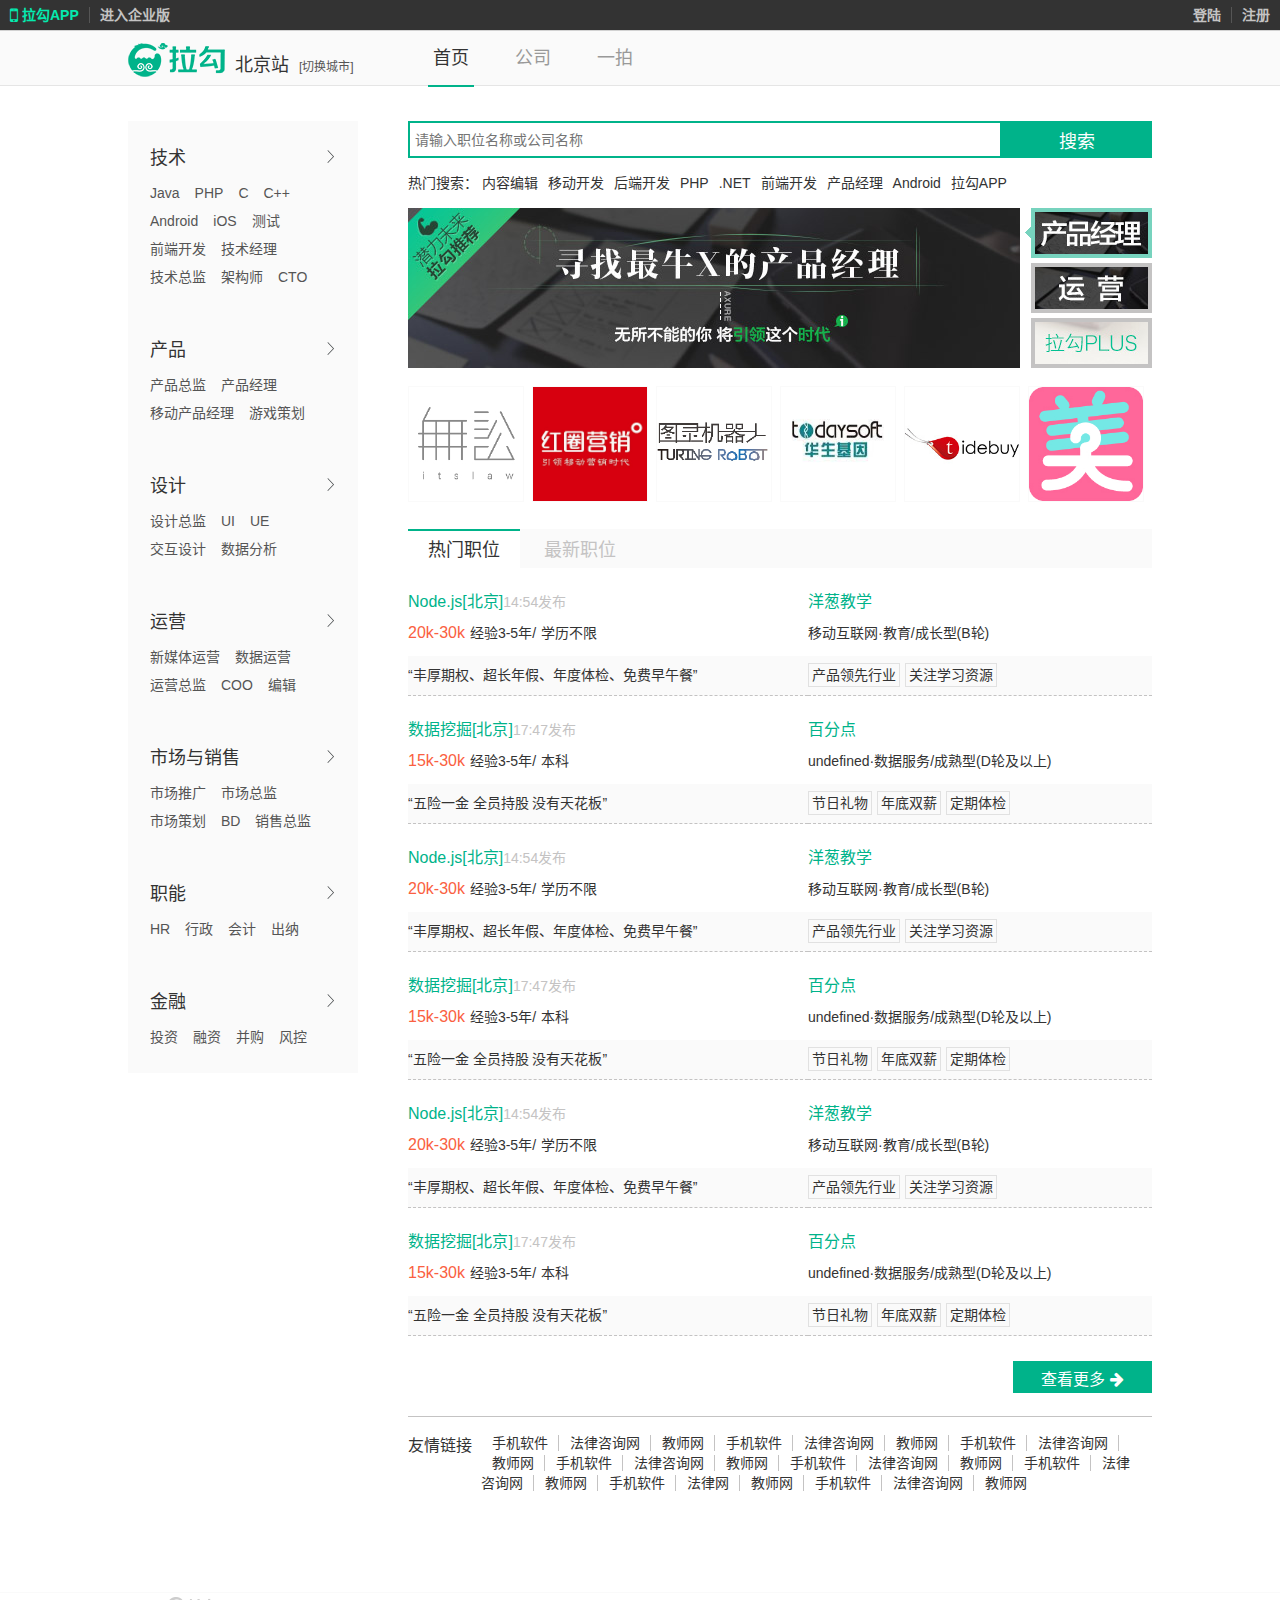
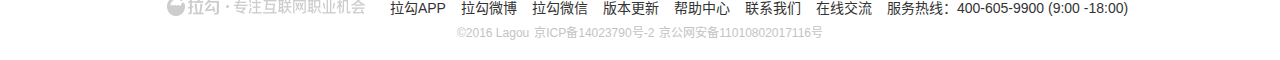
<file: index.html>
<!DOCTYPE html>
<html lang="zh-CN">
  <head>
    <meta charset="utf-8">
    <title>拉勾网-最专业的互联网招聘平台</title>
    <script type="text/javascript" src="javascripts/jquery.js"></script>
    <link rel="stylesheet" href="stylesheets/common.css">
    <link rel="stylesheet" href="stylesheets/font-awesome.min.css">
  </head>
  <body>
    <header>
      <div><a href="#" class="header-green"><i class="icon-mobile-phone icon-large"> </i>拉勾APP</a><a href="#">进入企业版</a></div>
      <div><a href="#">登陆</a><a href="#">注册</a></div>
    </header>
    <nav>
      <div class="max-width">
        <div class="logo"><span></span><a href="#">北京站</a><a href="#">[切换城市]</a></div>
        <div class="page"><a href="#" class="current">首页</a><a href="#">公司</a><a href="#">一拍</a></div>
      </div>
    </nav>
    <section class="index container max-width">
      <aside class="career-selector">
        <div class="career-box">
          <div class="career-list">
            <h1 class="career-title">技术</h1><span></span><a href="#" class="career-item">Java</a><a href="#" class="career-item">PHP</a><a href="#" class="career-item">C</a><a href="#" class="career-item">C++</a><a href="#" class="career-item">Android</a><a href="#" class="career-item">iOS</a><a href="#" class="career-item">测试</a><a href="#" class="career-item">前端开发</a><a href="#" class="career-item">技术经理</a><a href="#" class="career-item">技术总监</a><a href="#" class="career-item">架构师</a><a href="#" class="career-item">CTO</a>
          </div>
          <div style="top: 0px" class="push">
            <dl class="push-dl">
              <dt class="push-dt"><a href="#">后端开发</a></dt>
              <dd class="push-dd"><a href="#">Java</a><a href="#">Python</a><a href="#">PHP</a><a href="#">.NET</a><a href="#">C#</a><a href="#">C++</a><a href="#">C</a><a href="#">VB</a><a href="#">Delphi</a><a href="#">Perl</a><a href="#">Ruby</a><a href="#">Hadoop</a><a href="#">Node.js</a><a href="#">数据挖掘</a><a href="#">自然语言处理</a><a href="#">搜索算法</a><a href="#">精准推荐</a><a href="#">全栈工程师</a><a href="#">Go</a><a href="#">ASP</a><a href="#">Shell</a><a href="#">后端开发其它</a>
              </dd>
            </dl>
            <dl class="push-dl">
              <dt class="push-dt"><a href="#">移动开发</a></dt>
              <dd class="push-dd"><a href="#">HTML5</a><a href="#">Android</a><a href="#">iOS</a><a href="#">WP</a><a href="#">移动开发其它</a>
              </dd>
            </dl>
            <dl class="push-dl">
              <dt class="push-dt"><a href="#">前端开发</a></dt>
              <dd class="push-dd"><a href="#">web前端</a><a href="#">Flash</a><a href="#">html5</a><a href="#">JavaScript</a><a href="#">U3D</a><a href="#">COCOS2D-X</a><a href="#">前端开发其它</a>
              </dd>
            </dl>
          </div>
        </div>
        <div class="career-box">
          <div class="career-list">
            <h1 class="career-title">产品</h1><span></span><a href="#" class="career-item">产品总监</a><a href="#" class="career-item">产品经理</a><a href="#" class="career-item">移动产品经理</a><a href="#" class="career-item">游戏策划</a>
          </div>
          <div style="top: 141.5px" class="push">
            <dl class="push-dl">
              <dt class="push-dt"><a href="#">2后端开发</a></dt>
              <dd class="push-dd"><a href="#">Java</a><a href="#">Python</a><a href="#">PHP</a><a href="#">.NET</a><a href="#">C#</a><a href="#">C++</a><a href="#">C</a><a href="#">VB</a><a href="#">Delphi</a><a href="#">Perl</a><a href="#">Ruby</a><a href="#">Hadoop</a><a href="#">Node.js</a><a href="#">数据挖掘</a><a href="#">自然语言处理</a><a href="#">搜索算法</a><a href="#">精准推荐</a><a href="#">全栈工程师</a><a href="#">Go</a><a href="#">ASP</a><a href="#">Shell</a><a href="#">后端开发其它</a>
              </dd>
            </dl>
            <dl class="push-dl">
              <dt class="push-dt"><a href="#">移动开发</a></dt>
              <dd class="push-dd"><a href="#">HTML5</a><a href="#">Android</a><a href="#">iOS</a><a href="#">WP</a><a href="#">移动开发其它</a>
              </dd>
            </dl>
            <dl class="push-dl">
              <dt class="push-dt"><a href="#">前端开发</a></dt>
              <dd class="push-dd"><a href="#">web前端</a><a href="#">Flash</a><a href="#">html5</a><a href="#">JavaScript</a><a href="#">U3D</a><a href="#">COCOS2D-X</a><a href="#">前端开发其它</a>
              </dd>
            </dl>
          </div>
        </div>
        <div class="career-box">
          <div class="career-list">
            <h1 class="career-title">设计</h1><span></span><a href="#" class="career-item">设计总监</a><a href="#" class="career-item">UI</a><a href="#" class="career-item">UE</a><a href="#" class="career-item">交互设计</a><a href="#" class="career-item">数据分析</a>
          </div>
          <div style="top: 283px" class="push">
            <dl class="push-dl">
              <dt class="push-dt"><a href="#">3后端开发</a></dt>
              <dd class="push-dd"><a href="#">Java</a><a href="#">Python</a><a href="#">PHP</a><a href="#">.NET</a><a href="#">C#</a><a href="#">C++</a><a href="#">C</a><a href="#">VB</a><a href="#">Delphi</a><a href="#">Perl</a><a href="#">Ruby</a><a href="#">Hadoop</a><a href="#">Node.js</a><a href="#">数据挖掘</a><a href="#">自然语言处理</a><a href="#">搜索算法</a><a href="#">精准推荐</a><a href="#">全栈工程师</a><a href="#">Go</a><a href="#">ASP</a><a href="#">Shell</a><a href="#">后端开发其它</a>
              </dd>
            </dl>
            <dl class="push-dl">
              <dt class="push-dt"><a href="#">移动开发</a></dt>
              <dd class="push-dd"><a href="#">HTML5</a><a href="#">Android</a><a href="#">iOS</a><a href="#">WP</a><a href="#">移动开发其它</a>
              </dd>
            </dl>
            <dl class="push-dl">
              <dt class="push-dt"><a href="#">前端开发</a></dt>
              <dd class="push-dd"><a href="#">web前端</a><a href="#">Flash</a><a href="#">html5</a><a href="#">JavaScript</a><a href="#">U3D</a><a href="#">COCOS2D-X</a><a href="#">前端开发其它</a>
              </dd>
            </dl>
          </div>
        </div>
        <div class="career-box">
          <div class="career-list">
            <h1 class="career-title">运营</h1><span></span><a href="#" class="career-item">新媒体运营</a><a href="#" class="career-item">数据运营</a><a href="#" class="career-item">运营总监</a><a href="#" class="career-item">COO</a><a href="#" class="career-item">编辑</a>
          </div>
          <div style="top: 424.5px" class="push">
            <dl class="push-dl">
              <dt class="push-dt"><a href="#">4后端开发</a></dt>
              <dd class="push-dd"><a href="#">Java</a><a href="#">Python</a><a href="#">PHP</a><a href="#">.NET</a><a href="#">C#</a><a href="#">C++</a><a href="#">C</a><a href="#">VB</a><a href="#">Delphi</a><a href="#">Perl</a><a href="#">Ruby</a><a href="#">Hadoop</a><a href="#">Node.js</a><a href="#">数据挖掘</a><a href="#">自然语言处理</a><a href="#">搜索算法</a><a href="#">精准推荐</a><a href="#">全栈工程师</a><a href="#">Go</a><a href="#">ASP</a><a href="#">Shell</a><a href="#">后端开发其它</a>
              </dd>
            </dl>
            <dl class="push-dl">
              <dt class="push-dt"><a href="#">移动开发</a></dt>
              <dd class="push-dd"><a href="#">HTML5</a><a href="#">Android</a><a href="#">iOS</a><a href="#">WP</a><a href="#">移动开发其它</a>
              </dd>
            </dl>
            <dl class="push-dl">
              <dt class="push-dt"><a href="#">前端开发</a></dt>
              <dd class="push-dd"><a href="#">web前端</a><a href="#">Flash</a><a href="#">html5</a><a href="#">JavaScript</a><a href="#">U3D</a><a href="#">COCOS2D-X</a><a href="#">前端开发其它</a>
              </dd>
            </dl>
          </div>
        </div>
        <div class="career-box">
          <div class="career-list">
            <h1 class="career-title">市场与销售</h1><span></span><a href="#" class="career-item">市场推广</a><a href="#" class="career-item">市场总监</a><a href="#" class="career-item">市场策划</a><a href="#" class="career-item">BD</a><a href="#" class="career-item">销售总监</a>
          </div>
          <div style="top: 566px" class="push">
            <dl class="push-dl">
              <dt class="push-dt"><a href="#">5后端开发</a></dt>
              <dd class="push-dd"><a href="#">Java</a><a href="#">Python</a><a href="#">PHP</a><a href="#">.NET</a><a href="#">C#</a><a href="#">C++</a><a href="#">C</a><a href="#">VB</a><a href="#">Delphi</a><a href="#">Perl</a><a href="#">Ruby</a><a href="#">Hadoop</a><a href="#">Node.js</a><a href="#">数据挖掘</a><a href="#">自然语言处理</a><a href="#">搜索算法</a><a href="#">精准推荐</a><a href="#">全栈工程师</a><a href="#">Go</a><a href="#">ASP</a><a href="#">Shell</a><a href="#">后端开发其它</a>
              </dd>
            </dl>
            <dl class="push-dl">
              <dt class="push-dt"><a href="#">移动开发</a></dt>
              <dd class="push-dd"><a href="#">HTML5</a><a href="#">Android</a><a href="#">iOS</a><a href="#">WP</a><a href="#">移动开发其它</a>
              </dd>
            </dl>
            <dl class="push-dl">
              <dt class="push-dt"><a href="#">前端开发</a></dt>
              <dd class="push-dd"><a href="#">web前端</a><a href="#">Flash</a><a href="#">html5</a><a href="#">JavaScript</a><a href="#">U3D</a><a href="#">COCOS2D-X</a><a href="#">前端开发其它</a>
              </dd>
            </dl>
          </div>
        </div>
        <div class="career-box">
          <div class="career-list">
            <h1 class="career-title">职能</h1><span></span><a href="#" class="career-item">HR</a><a href="#" class="career-item">行政</a><a href="#" class="career-item">会计</a><a href="#" class="career-item">出纳</a>
          </div>
          <div style="top: 707.5px" class="push">
            <dl class="push-dl">
              <dt class="push-dt"><a href="#">6后端开发</a></dt>
              <dd class="push-dd"><a href="#">Java</a><a href="#">Python</a><a href="#">PHP</a><a href="#">.NET</a><a href="#">C#</a><a href="#">C++</a><a href="#">C</a><a href="#">VB</a><a href="#">Delphi</a><a href="#">Perl</a><a href="#">Ruby</a><a href="#">Hadoop</a><a href="#">Node.js</a><a href="#">数据挖掘</a><a href="#">自然语言处理</a><a href="#">搜索算法</a><a href="#">精准推荐</a><a href="#">全栈工程师</a><a href="#">Go</a><a href="#">ASP</a><a href="#">Shell</a><a href="#">后端开发其它</a>
              </dd>
            </dl>
            <dl class="push-dl">
              <dt class="push-dt"><a href="#">移动开发</a></dt>
              <dd class="push-dd"><a href="#">HTML5</a><a href="#">Android</a><a href="#">iOS</a><a href="#">WP</a><a href="#">移动开发其它</a>
              </dd>
            </dl>
            <dl class="push-dl">
              <dt class="push-dt"><a href="#">前端开发</a></dt>
              <dd class="push-dd"><a href="#">web前端</a><a href="#">Flash</a><a href="#">html5</a><a href="#">JavaScript</a><a href="#">U3D</a><a href="#">COCOS2D-X</a><a href="#">前端开发其它</a>
              </dd>
            </dl>
          </div>
        </div>
        <div class="career-box">
          <div class="career-list">
            <h1 class="career-title">金融</h1><span></span><a href="#" class="career-item">投资</a><a href="#" class="career-item">融资</a><a href="#" class="career-item">并购</a><a href="#" class="career-item">风控</a>
          </div>
          <div style="top: 849px" class="push">
            <dl class="push-dl">
              <dt class="push-dt"><a href="#">7后端开发</a></dt>
              <dd class="push-dd"><a href="#">Java</a><a href="#">Python</a><a href="#">PHP</a><a href="#">.NET</a><a href="#">C#</a><a href="#">C++</a><a href="#">C</a><a href="#">VB</a><a href="#">Delphi</a><a href="#">Perl</a><a href="#">Ruby</a><a href="#">Hadoop</a><a href="#">Node.js</a><a href="#">数据挖掘</a><a href="#">自然语言处理</a><a href="#">搜索算法</a><a href="#">精准推荐</a><a href="#">全栈工程师</a><a href="#">Go</a><a href="#">ASP</a><a href="#">Shell</a><a href="#">后端开发其它</a>
              </dd>
            </dl>
            <dl class="push-dl">
              <dt class="push-dt"><a href="#">移动开发</a></dt>
              <dd class="push-dd"><a href="#">HTML5</a><a href="#">Android</a><a href="#">iOS</a><a href="#">WP</a><a href="#">移动开发其它</a>
              </dd>
            </dl>
            <dl class="push-dl">
              <dt class="push-dt"><a href="#">前端开发</a></dt>
              <dd class="push-dd"><a href="#">web前端</a><a href="#">Flash</a><a href="#">html5</a><a href="#">JavaScript</a><a href="#">U3D</a><a href="#">COCOS2D-X</a><a href="#">前端开发其它</a>
              </dd>
            </dl>
          </div>
        </div>
      </aside>
      <section class="main-page-right">
        <section class="search">
          <form>
            <input type="text" placeholder="请输入职位名称或公司名称" class="input">
            <input type="submit" value="搜索" class="button">
          </form>
        </section>
        <section class="hot">
          <dl>
            <dt>热门搜索：</dt>
            <dd><a href="#" class="hot-search">内容编辑</a><a href="#" class="hot-search">移动开发</a><a href="#" class="hot-search">后端开发</a><a href="#" class="hot-search">PHP</a><a href="#" class="hot-search">.NET</a><a href="#" class="hot-search">前端开发</a><a href="#" class="hot-search">产品经理</a><a href="#" class="hot-search">Android</a><a href="#" class="hot-search">拉勾APP</a>
            </dd>
          </dl>
        </section>
        <section class="banner">
          <div class="banner-left"><img src="images/banner1.JPG" class="banner-img"><img src="images/banner2.JPG" class="banner-img"><img src="images/banner3.JPG" class="banner-img">
          </div>
          <div class="banner-right"><span class="banner-ctrl-current"></span><img src="images/banner1-forcus.JPG" class="banner-ctrl"><img src="images/banner2-forcus.JPG" class="banner-ctrl"><img src="images/banner3-forcus.JPG" class="banner-ctrl">
          </div>
        </section>
        <section class="ad">
          <ul class="ad-container">
            <li class="ad-box"><img src="images/wusong.png">
              <div class="ad-mask">
                <h2>无讼</h2><span></span>
                <p>致力于打造中国最强大的互联网法律服务平台</p>
              </div>
            </li>
            <li class="ad-box"><img src="images/hongquan.jpg">
              <div class="ad-mask">
                <h2>和创科技</h2><span></span>
                <p>引领企业移动营销管理时代</p>
              </div>
            </li>
            <li class="ad-box"><img src="images/tuling.jpg">
              <div class="ad-mask">
                <h2>图灵</h2><span></span>
                <p>在这里，读懂人工智能</p>
              </div>
            </li>
            <li class="ad-box"><img src="images/huasheng.jpg">
              <div class="ad-mask">
                <h2>华生恒业</h2><span></span>
                <p>一家专业开发面向互联网的个人基因组云计算平台</p>
              </div>
            </li>
            <li class="ad-box"><img src="images/idebuy.jpg">
              <div class="ad-mask">
                <h2>踏浪者</h2><span></span>
                <p>发现您、塑造您、成就您</p>
              </div>
            </li>
            <li class="ad-box"><img src="images/damameiyi.png">
              <div class="ad-mask">
                <h2>大码美衣</h2><span></span>
                <p>大码美衣，胖美妞儿的买衣神器！</p>
              </div>
            </li>
          </ul>
        </section>
        <section class="index-career">
          <ul class="indexCareer-tab">
            <li class="selector current">热门职位</li>
            <li class="selector">最新职位</li>
          </ul>
          <div class="index-career-box">
            <div class="career-box-l career-box-t"><a href="#" class="larger-green">Node.js</a><a href="#" class="larger-green">[北京]</a><span class="default-grey">14:54发布</span></div>
            <div class="career-box-r career-box-t"><a href="#" class="larger-green">洋葱教学</a></div>
            <div class="career-box-l career-box-t"><span class="larger-orange">20k-30k</span><span>经验3-5年/</span><span>学历不限</span></div>
            <div class="career-box-r career-box-t"><span>移动互联网·</span><span>教育/</span><span>成长型(B轮)</span></div>
            <div class="career-box-l career-box-b"><span>“丰厚期权、超长年假、年度体检、免费早午餐”</span></div>
            <div class="career-box-r career-box-b"><span class="tag">产品领先行业</span><span class="tag">关注学习资源</span>
            </div>
          </div>
          <div class="index-career-box">
            <div class="career-box-l career-box-t"><a href="#" class="larger-green">数据挖掘</a><a href="#" class="larger-green">[北京]</a><span class="default-grey">17:47发布</span></div>
            <div class="career-box-r career-box-t"><a href="#" class="larger-green">百分点</a></div>
            <div class="career-box-l career-box-t"><span class="larger-orange">15k-30k</span><span>经验3-5年/</span><span>本科</span></div>
            <div class="career-box-r career-box-t"><span>undefined·</span><span>数据服务/</span><span>成熟型(D轮及以上)</span></div>
            <div class="career-box-l career-box-b"><span>“五险一金 全员持股 没有天花板”</span></div>
            <div class="career-box-r career-box-b"><span class="tag">节日礼物</span><span class="tag">年底双薪</span><span class="tag">定期体检</span>
            </div>
          </div>
          <div class="index-career-box">
            <div class="career-box-l career-box-t"><a href="#" class="larger-green">Node.js</a><a href="#" class="larger-green">[北京]</a><span class="default-grey">14:54发布</span></div>
            <div class="career-box-r career-box-t"><a href="#" class="larger-green">洋葱教学</a></div>
            <div class="career-box-l career-box-t"><span class="larger-orange">20k-30k</span><span>经验3-5年/</span><span>学历不限</span></div>
            <div class="career-box-r career-box-t"><span>移动互联网·</span><span>教育/</span><span>成长型(B轮)</span></div>
            <div class="career-box-l career-box-b"><span>“丰厚期权、超长年假、年度体检、免费早午餐”</span></div>
            <div class="career-box-r career-box-b"><span class="tag">产品领先行业</span><span class="tag">关注学习资源</span>
            </div>
          </div>
          <div class="index-career-box">
            <div class="career-box-l career-box-t"><a href="#" class="larger-green">数据挖掘</a><a href="#" class="larger-green">[北京]</a><span class="default-grey">17:47发布</span></div>
            <div class="career-box-r career-box-t"><a href="#" class="larger-green">百分点</a></div>
            <div class="career-box-l career-box-t"><span class="larger-orange">15k-30k</span><span>经验3-5年/</span><span>本科</span></div>
            <div class="career-box-r career-box-t"><span>undefined·</span><span>数据服务/</span><span>成熟型(D轮及以上)</span></div>
            <div class="career-box-l career-box-b"><span>“五险一金 全员持股 没有天花板”</span></div>
            <div class="career-box-r career-box-b"><span class="tag">节日礼物</span><span class="tag">年底双薪</span><span class="tag">定期体检</span>
            </div>
          </div>
          <div class="index-career-box">
            <div class="career-box-l career-box-t"><a href="#" class="larger-green">Node.js</a><a href="#" class="larger-green">[北京]</a><span class="default-grey">14:54发布</span></div>
            <div class="career-box-r career-box-t"><a href="#" class="larger-green">洋葱教学</a></div>
            <div class="career-box-l career-box-t"><span class="larger-orange">20k-30k</span><span>经验3-5年/</span><span>学历不限</span></div>
            <div class="career-box-r career-box-t"><span>移动互联网·</span><span>教育/</span><span>成长型(B轮)</span></div>
            <div class="career-box-l career-box-b"><span>“丰厚期权、超长年假、年度体检、免费早午餐”</span></div>
            <div class="career-box-r career-box-b"><span class="tag">产品领先行业</span><span class="tag">关注学习资源</span>
            </div>
          </div>
          <div class="index-career-box">
            <div class="career-box-l career-box-t"><a href="#" class="larger-green">数据挖掘</a><a href="#" class="larger-green">[北京]</a><span class="default-grey">17:47发布</span></div>
            <div class="career-box-r career-box-t"><a href="#" class="larger-green">百分点</a></div>
            <div class="career-box-l career-box-t"><span class="larger-orange">15k-30k</span><span>经验3-5年/</span><span>本科</span></div>
            <div class="career-box-r career-box-t"><span>undefined·</span><span>数据服务/</span><span>成熟型(D轮及以上)</span></div>
            <div class="career-box-l career-box-b"><span>“五险一金 全员持股 没有天花板”</span></div>
            <div class="career-box-r career-box-b"><span class="tag">节日礼物</span><span class="tag">年底双薪</span><span class="tag">定期体检</span>
            </div>
          </div>
          <div class="more">查看更多<i class="icon-arrow-right"></i></div>
        </section>
        <section class="links">
          <div class="links-left">友情链接</div>
          <div class="links-right"><a href="#">手机软件</a><a href="#">法律咨询网</a><a href="#">教师网</a><a href="#">手机软件</a><a href="#">法律咨询网</a><a href="#">教师网</a><a href="#">手机软件</a><a href="#">法律咨询网</a><a href="#">教师网</a><a href="#">手机软件</a><a href="#">法律咨询网</a><a href="#">教师网</a><a href="#">手机软件</a><a href="#">法律咨询网</a><a href="#">教师网</a><a href="#">手机软件</a><a href="#">法律咨询网</a><a href="#">教师网</a><a href="#">手机软件</a><a href="#">法律网</a><a href="#">教师网</a><a href="#">手机软件</a><a href="#">法律咨询网</a><a href="#">教师网</a>
          </div>
        </section>
      </section>
    </section>
    <script type="text/javascript" src="javascripts/banner.js"></script>
    <script type="text/javascript" src="javascripts/ad.js"></script>
    <script type="text/javascript" src="javascripts/career-selector.js"></script>
    <script type="text/javascript" src="javascripts/index-career.js"></script>
    <div class="footer-login">
      <div>我是登录框</div>
    </div>
    <footer>
      <div class="footer-info max-width"><span></span><a href="#">拉勾APP</a><a href="#">拉勾微博</a><a href="#">拉勾微信</a><a href="#">版本更新</a><a href="#">帮助中心</a><a href="#">联系我们</a><a href="#">在线交流</a><span>服务热线：400-605-9900 (9:00 -18:00)</span></div>
      <div class="copyright max-width"><span>©2016 Lagou</span><a href="#">京ICP备14023790号-2</a><a href="#">京公网安备11010802017116号</a></div>
    </footer>
  </body>
</html>
</file>
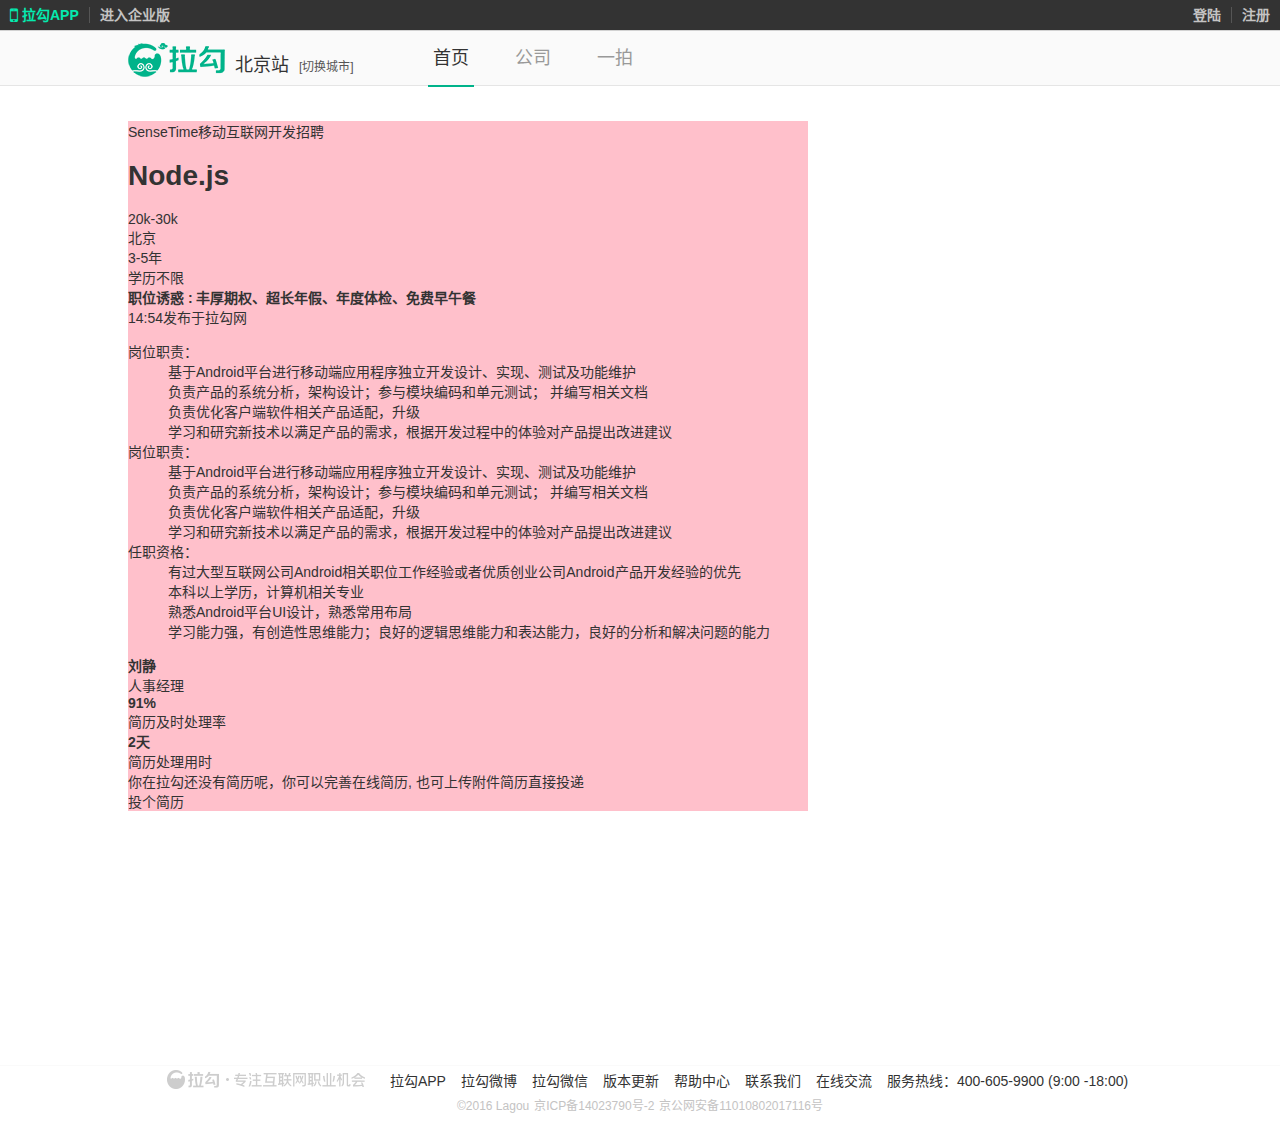
<file: career.html>
<!DOCTYPE html>
<html lang="zh-CN">
  <head>
    <meta charset="utf-8">
    <title>拉勾网-最专业的互联网招聘平台</title>
    <link rel="stylesheet/less" type="text/css" href="less/common.less">
    <script type="text/javascript" src="javascripts/jquery.js"></script>
    <script type="text/javascript" src="javascripts/less.js"></script>
    <link rel="stylesheet" href="stylesheets/font-awesome.min.css">
  </head>
  <body>
    <header>
      <div><a href="#" class="header-green"><i class="icon-mobile-phone icon-large"> </i>拉勾APP</a><a href="#">进入企业版</a></div>
      <div><a href="#">登陆</a><a href="#">注册</a></div>
    </header>
    <nav>
      <div class="max-width">
        <div class="logo"><span></span><a href="#">北京站</a><a href="#">[切换城市]</a></div>
        <div class="page"><a href="#" class="current">首页</a><a href="#">公司</a><a href="#">一拍</a></div>
      </div>
    </nav>
    <section class="career-detail container max-width">
      <section class="career-detail-left">
        <div class="career-detail-box-simple">
          <div class="career-detail-box-simple-title">
            <p>SenseTime移动互联网开发招聘</p>
            <h1>Node.js</h1>
          </div>
          <div class="career-detail-box-simple-des">
            <ul>
              <li>20k-30k</li>
              <li>北京</li>
              <li>3-5年</li>
              <li>学历不限</li>
              <li></li>
            </ul>
            <div class="career-detail-box-simple-youhuo">
              <h2>职位诱惑 : 丰厚期权、超长年假、年度体检、免费早午餐</h2>
            </div>
            <div class="career-detail-box-simple-time">
              <p>14:54发布于拉勾网</p>
            </div>
          </div>
        </div>
        <div class="career-detail-box-detail">
          <dl>
            <dt>岗位职责：</dt>
            <dd>
              <ol>
                <li>基于Android平台进行移动端应用程序独立开发设计、实现、测试及功能维护</li>
                <li>负责产品的系统分析，架构设计；参与模块编码和单元测试； 并编写相关文档</li>
                <li>负责优化客户端软件相关产品适配，升级</li>
                <li>学习和研究新技术以满足产品的需求，根据开发过程中的体验对产品提出改进建议</li>
              </ol>
            </dd>
            <dt>岗位职责：</dt>
            <dd>
              <ol>
                <li>基于Android平台进行移动端应用程序独立开发设计、实现、测试及功能维护</li>
                <li>负责产品的系统分析，架构设计；参与模块编码和单元测试； 并编写相关文档</li>
                <li>负责优化客户端软件相关产品适配，升级</li>
                <li>学习和研究新技术以满足产品的需求，根据开发过程中的体验对产品提出改进建议</li>
              </ol>
            </dd>
            <dt>任职资格：</dt>
            <dd>
              <ol>
                <li>有过大型互联网公司Android相关职位工作经验或者优质创业公司Android产品开发经验的优先</li>
                <li>本科以上学历，计算机相关专业</li>
                <li>熟悉Android平台UI设计，熟悉常用布局</li>
                <li>学习能力强，有创造性思维能力；良好的逻辑思维能力和表达能力，良好的分析和解决问题的能力</li>
              </ol>
            </dd>
          </dl>
        </div>
        <div class="career-detail-box-info">
          <p></p>
          <div>
            <h2>刘静</h2>
            <p>人事经理</p>
          </div>
          <div>
            <h2>91%</h2>
            <p>简历及时处理率</p>
          </div>
          <div>
            <h2>2天</h2>
            <p>简历处理用时</p>
          </div>
        </div>
        <div class="career-detail-box-cav">
          <p>你在拉勾还没有简历呢，你可以<a>完善在线简历</a>, 也可<a>上传附件简历</a>直接投递</p><a>投个简历</a>
        </div>
      </section>
      <section class="career-detail-right"></section>
    </section>
    <div class="footer-login">
      <div>我是登录框</div>
    </div>
    <footer>
      <div class="footer-info max-width"><span></span><a href="#">拉勾APP</a><a href="#">拉勾微博</a><a href="#">拉勾微信</a><a href="#">版本更新</a><a href="#">帮助中心</a><a href="#">联系我们</a><a href="#">在线交流</a><span>服务热线：400-605-9900 (9:00 -18:00)</span></div>
      <div class="copyright max-width"><span>©2016 Lagou</span><a href="#">京ICP备14023790号-2</a><a href="#">京公网安备11010802017116号</a></div>
    </footer>
  </body>
</html>
</file>
<file: stylesheets/common.css>
html,
body,
ul,
li,
div,
p,
header,
footer,
section,
aside,
h2,
h3,
dd,
input,
img {
  margin: 0;
  padding: 0;
  font-size: 14px;
  font-family: "Hiragino Sans GB", "Microsoft Yahei", "SimSun", "Arial", "Helvetica Neue", "Helvetica";
  color: #333;
}
ul,
li {
  list-style: none;
}
a,
a:hover {
  text-decoration: none;
  color: #333;
  cursor: pointer;
}
.max-width {
  width: 1024px;
  margin: 0 auto;
}
.container {
  min-height: 844px;
  margin: 35px auto 0;
  padding-bottom: 100px;
}
header {
  height: 30px;
  color: #c4c3c3;
  font-weight: bold;
  background-color: #333;
}
header a {
  color: #c4c3c3;
  line-height: 30px;
  padding: 0 10px 0 10px;
}
header a + a {
  border-left: 1px solid #555;
}
header div {
  display: inline-block;
}
header div + div {
  float: right;
  line-height: 30px;
}
header .header-green {
  color: #05eaaf;
}
nav {
  height: 54px;
  border-top: 1px solid #d2d2d2;
  border-bottom: 1px solid #e5e5e5;
  background-color: #fafafa;
  line-height: 54px;
  vertical-align: bottom;
}
nav .logo {
  display: inline-block;
  width: 260px;
}
nav .logo span {
  display: inline-block;
  height: 34px;
  width: 97px;
  vertical-align: middle;
  background-image: url(../images/logo.png);
}
nav .logo a {
  position: relative;
  top: 7px;
  margin-left: 10px;
}
nav .logo a:nth-child(2) {
  font-size: 18px;
}
nav .logo a:last-child {
  font-size: 12px;
  color: #555;
}
nav .page {
  display: inline-block;
  width: 754px;
  text-align: left;
}
nav .page a {
  text-align: center;
  display: inline-block;
  width: 46px;
  line-height: 53px;
  font-size: 18px;
  color: #999;
  margin-left: 2em;
}
nav .page a.current,
nav .page a:hover {
  color: #333;
  border-bottom: 2px solid #00b38a;
}
footer {
  height: 67px;
  text-align: center;
  border-top: 1px solid #fafafa;
}
footer .footer-info {
  line-height: 30px;
}
footer .footer-info span:first-child {
  display: inline-block;
  position: relative;
  top: 3px;
  margin-right: 10px;
  width: 198px;
  height: 19px;
  background: url(../images/footer.png) 0 0 no-repeat;
}
footer .footer-info a {
  display: inline-block;
  font-size: 14px;
  margin-left: 15px;
}
footer .footer-info span {
  margin-left: 15px;
}
footer .copyright {
  font-size: 12px;
  color: #c4c3c3;
}
footer .copyright a {
  color: #c4c3c3;
  display: inline-block;
  margin-left: 5px;
}
.footer-login {
  display: none;
  position: fixed;
  width: 100%;
  bottom: 70px;
  height: 64px;
  background-color: #05eaaf;
}
.index aside.career-selector {
  position: relative;
  width: 230px;
  float: left;
  background-color: #fafafa;
}
.index aside.career-selector div.push {
  display: none;
  position: absolute;
  width: 540px;
  left: 0px;
}
.index aside.career-selector div.push-out {
  display: block;
  z-index: 101;
  left: 230px;
  background-color: #fff;
  padding: 20px;
  border: 2px solid #c4c3c3;
}
.index aside.career-selector div.push-out dl dt {
  display: inline-block;
  position: absolute;
  width: 70px;
  text-decoration: underline;
}
.index aside.career-selector div.push-out dl dt a:hover {
  color: #00b38a;
}
.index aside.career-selector div.push-out dl dd {
  display: inline-block;
  margin-left: 100px;
  line-height: 14px;
}
.index aside.career-selector div.push-out dl dd a {
  display: inline-block;
  margin-top: 6px;
  margin-bottom: 6px;
  padding: 0 10px 0 11px;
  color: #555;
  border-right: 1px solid #c4c3c3;
}
.index aside.career-selector div.push-out dl dd a:hover {
  text-decoration: underline;
  color: #00b38a;
}
.index aside.career-selector div.push-out dl dd a:last-child {
  border: none;
}
.index aside.career-selector div.career-list {
  position: relative;
  width: 190px;
  z-index: 102;
  padding: 20px;
  border-top: 2px solid transparent;
  border-left: 2px solid transparent;
  border-bottom: 2px solid transparent;
}
.index aside.career-selector div.career-list span {
  float: right;
  position: relative;
  top: 7px;
  width: 13px;
  height: 13px;
  background: url(../images/arr.png);
}
.index aside.career-selector div.career-list .career-title {
  display: inline-block;
  width: 150px;
  font-weight: lighter;
  font-size: 18px;
  margin: 0 0 10px 0;
  color: #333;
}
.index aside.career-selector div.career-list .career-item {
  display: inline-block;
  margin: 0 15px 0 0;
  line-height: 28px;
  color: #555;
  word-wrap: normal;
  word-break: normal;
}
.index aside.career-selector div.career-list .career-item:hover {
  text-decoration: underline;
  color: #00b38a;
}
.index aside.career-selector div.career-list-out {
  background-color: #fff;
  border-top: 2px solid #c4c3c3;
  border-left: 2px solid #c4c3c3;
  border-bottom: 2px solid #c4c3c3;
}
.index section.main-page-right {
  width: 744px;
  margin-left: 280px;
}
.index section.main-page-right section.search {
  width: 100%;
  height: 37px;
}
.index section.main-page-right section.search form {
  width: 100%;
}
.index section.main-page-right section.search form .input {
  width: 580px;
  height: 33px;
  padding-left: 5px;
  padding-right: 5px;
  border: 2px solid #00b38a;
  -webkit-user-select: none;
  font-size: 14px;
}
.index section.main-page-right section.search form .button {
  float: right;
  width: 150px;
  height: 37px;
  color: #fff;
  font-size: 18px;
  background-color: #00b38a;
  cursor: pointer;
  border: 2px solid #00b38a;
}
.index section.main-page-right section.hot {
  background-color: #fff;
}
.index section.main-page-right section.hot dt {
  display: inline-block;
}
.index section.main-page-right section.hot dd {
  display: inline-block;
  line-height: 22px;
}
.index section.main-page-right section.hot dd a {
  padding: 0 10px 0 0;
}
.index section.main-page-right section.hot dd a:hover {
  text-decoration: underline;
  color: #00b38a;
}
.index section.main-page-right section.banner {
  position: relative;
  width: 100%;
  height: 160px;
  margin-bottom: 18px;
  overflow: hidden;
}
.index section.main-page-right section.banner span.banner-ctrl-current {
  position: absolute;
  pointer-events: none;
  top: 0px;
  right: 0;
  width: 127px;
  height: 50px;
  background: url(../images/banner_control_current.png);
}
.index section.main-page-right section.banner div.banner-left {
  position: absolute;
  top: 0px;
  display: inline-block;
  width: 612px;
  overflow: hidden;
  font-size: 0;
  background-color: #fafafa;
}
.index section.main-page-right section.banner div.banner-left img {
  cursor: pointer;
}
.index section.main-page-right section.banner div.banner-right {
  float: right;
  display: inline-block;
  width: 121px;
  height: 160px;
  font-size: 0px;
}
.index section.main-page-right section.banner div.banner-right img.banner-ctrl {
  margin-bottom: 5px;
  border: 4px solid #c4c3c3;
}
.index section.main-page-right section.ad {
  height: 118px;
  margin-bottom: 25px;
  background-color: #fff;
}
.index section.main-page-right section.ad li.ad-box {
  position: relative;
  display: inline-block;
  float: left;
  margin-right: 8px;
  width: 114px;
  height: 114px;
  border: 1px solid #fafafa;
  overflow: hidden;
}
.index section.main-page-right section.ad li.ad-box img {
  width: 114px;
  height: 114px;
  pointer-events: none;
}
.index section.main-page-right section.ad li.ad-box div.ad-mask {
  position: absolute;
  top: 0;
  left: -114px;
  width: 100%;
  height: 100%;
  cursor: pointer;
  background-color: rgba(0, 179, 138, 0.9);
  pointer-events: none;
}
.index section.main-page-right section.ad li.ad-box div.ad-mask h2,
.index section.main-page-right section.ad li.ad-box div.ad-mask p {
  padding: 8px;
  padding-bottom: 0px;
  color: #fff;
}
.index section.main-page-right section.ad li.ad-box div.ad-mask h2,
.index section.main-page-right section.ad li.ad-box div.ad-mask p,
.index section.main-page-right section.ad li.ad-box div.ad-mask span {
  pointer-events: none;
}
.index section.main-page-right section.ad li.ad-box div.ad-mask h2 {
  font-size: 18px;
  text-align: center;
}
.index section.main-page-right section.ad li.ad-box div.ad-mask p {
  font-size: 12px;
}
.index section.main-page-right section.index-career {
  width: 100%;
}
.index section.main-page-right section.index-career ul.indexCareer-tab {
  height: 39px;
  width: 100%;
  line-height: 39px;
  background-color: #fafafa;
}
.index section.main-page-right section.index-career ul.indexCareer-tab li {
  display: inline-block;
  padding-left: 20px;
  padding-right: 20px;
  cursor: pointer;
  font-size: 18px;
  color: #c4c3c3;
  border-top: 2px solid transparent;
}
.index section.main-page-right section.index-career ul.indexCareer-tab li:hover {
  color: #333;
}
.index section.main-page-right section.index-career ul.indexCareer-tab li.current {
  background-color: #fff;
  color: #333;
  border-top: 2px solid #00b38a;
}
.index section.main-page-right section.index-career div.index-career-box {
  margin: 20px 0 20px 0;
  overflow: hidden;
}
.index section.main-page-right section.index-career .larger-green {
  font-size: 16px;
  color: #00b38a;
}
.index section.main-page-right section.index-career .larger-orange {
  font-size: 16px;
  color: #fa6041;
}
.index section.main-page-right section.index-career .default-grey {
  color: #c4c3c3;
}
.index section.main-page-right section.index-career .default {
  color: #333;
}
.index section.main-page-right section.index-career div.career-box-l {
  display: inline-block;
  float: left;
  width: 400px;
}
.index section.main-page-right section.index-career div.career-box-l span {
  margin-right: 5px;
}
.index section.main-page-right section.index-career div.career-box-r {
  display: inline-block;
  float: left;
  width: 344px;
}
.index section.main-page-right section.index-career div.career-box-t {
  height: 34px;
  background-color: #fff;
}
.index section.main-page-right section.index-career div.career-box-b {
  height: 39px;
  line-height: 39px;
  background-color: #fafafa;
  border-bottom: 1px dashed #c4c3c3;
}
.index section.main-page-right section.index-career div.career-box-b span.tag {
  margin-right: 5px;
  padding: 3px;
  border: 1px solid #e1e1e1;
}
.index section.main-page-right section.index-career div.more {
  float: right;
  width: 119px;
  height: 22px;
  margin: 5px 0 5px 0;
  padding: 5px 10px;
  background-color: #00b38a;
  color: #fff;
  text-align: center;
  overflow: hidden;
  font-size: 16px;
  -webkit-user-select: none;
  cursor: pointer;
}
.index section.main-page-right section.index-career div.more i {
  margin-left: 5px;
}
.index section.main-page-right section.links {
  margin-top: 80px;
  padding-top: 15px;
  font-size: 12px;
  border-top: 1px solid #c4c3c3;
  word-wrap: normal;
  word-break: normal;
}
.index section.main-page-right section.links div.links-left {
  display: inline-block;
  width: 70px;
  vertical-align: top;
  font-size: 16px;
}
.index section.main-page-right section.links div.links-right {
  display: inline-block;
  width: 650px;
}
.index section.main-page-right section.links div.links-right a {
  margin-left: 11px;
  padding-right: 10px;
  border-right: 1px solid #c4c3c3;
}
.index section.main-page-right section.links div.links-right a:last-child {
  border-right: none;
}
.career-detail section.career-detail-left {
  display: inline-block;
  width: 680px;
  background-color: pink;
}
.career-detail section.career-detail-right {
  display: inline-block;
  width: 282px;
  background-color: blue;
}
</file>
